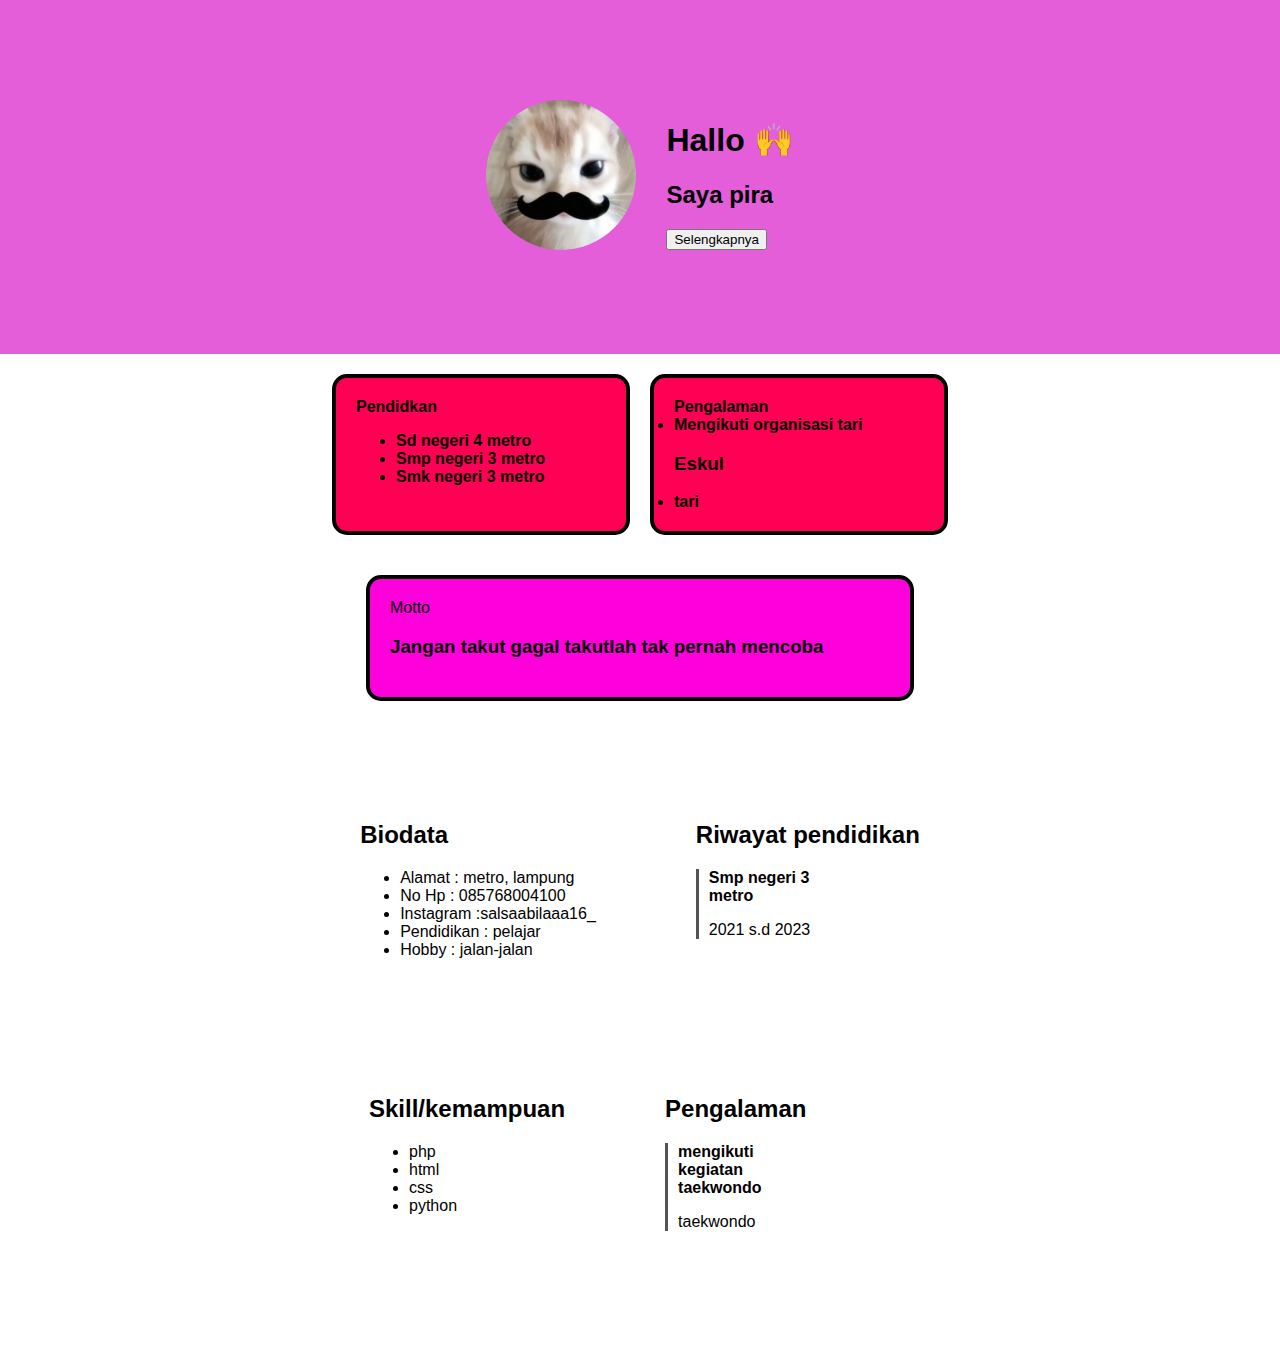
<file: index.html>
<!DOCTYPE html>
<html lang="en">
<head>
    <meta charset="UTF-8">
    <meta name="viewport" content="width=device-width, initial-scale=1.0">
    <title>Hello - My name is pira</title>
    <link rel="stylesheet" href="assets/css/style.css"
</head>


    <div class="hero">
        <div class="hero-picture">
        <img src="assets/img/kucing.jpg" alt="">
    </div>
    <div class="hero-desc">
        <h1>Hallo 🙌 </h1>
        <h2>Saya pira</h2>
        <button>Selengkapnya</button>
    </div>
</div> 
<div class="info-boxes" >
    <div class="box"
    <h3>Pendidkan</h3>
    <ul>
        <li>Sd negeri 4 metro</li>
        <li>Smp negeri 3 metro</li>
        <li>Smk negeri 3 metro</li>
    </ul>
</div>
<div class="box"
    <h3>Pengalaman</h3>
    <li>Mengikuti organisasi tari</li>
    <h3>Eskul</h3>
    <li>tari</li>
</div>
</div>
    <div class="motto-box"
        <h2>Motto</h2>
        <h3>Jangan takut gagal takutlah tak pernah mencoba</h3>
    </div>
    <div class="data-portofolio">
        <div class="data diri">
            <h2>Biodata</h2>
            <ul>
                <li>Alamat : metro, lampung</li>
                <li>No Hp : 085768004100</li>
                <li>Instagram :salsaabilaaa16_ </li>
                <li>Pendidikan : pelajar</li>
                <li>Hobby : jalan-jalan</li>
            </ul>
        </div>
        <div class="riwayat-pendidikan">
            <h2>Riwayat pendidikan</h2>
            <div class="riwayat-pendidikan-data">
                <b>Smp negeri 3 metro</b>
                <p>2021 s.d 2023</p>
            </div>
        </div>
    </div>
<div class="data-portofolio">
        <div class="data diri">
            <h2>Skill/kemampuan</h2>
            <ul>
                <li>php</li>
                <li>html</li>
                <li>css</li>
                <li>python</li>
            </ul>
        </div>
<div class="riwayat-pendidikan">
            <h2>Pengalaman</h2>
            <div class="riwayat-pendidikan-data">
                <b>mengikuti kegiatan taekwondo</b>
                <p>taekwondo</p>
            </div>
        </div>
    </div>
</body>
</html>
</file>
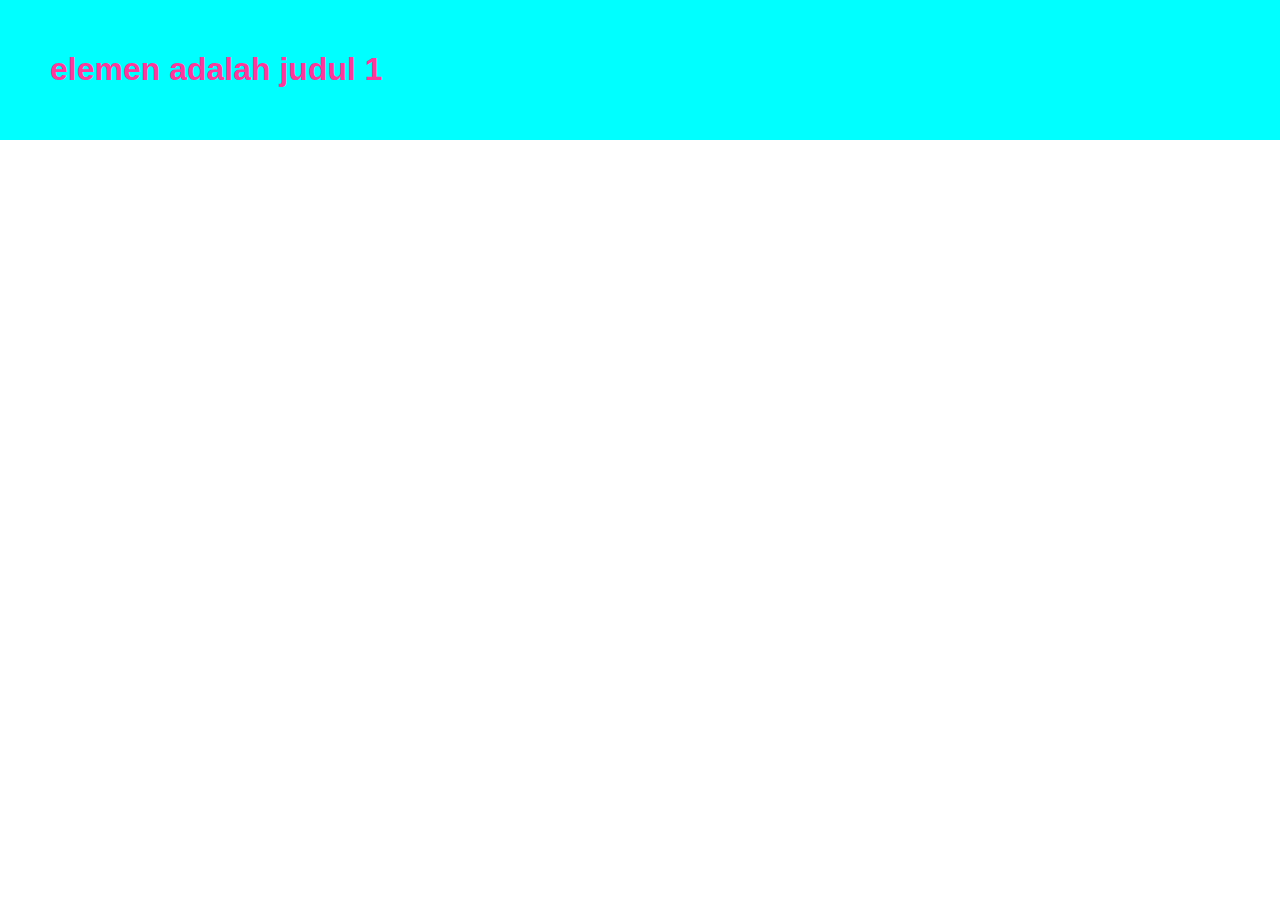
<file: belajar.html>
<!DOCTYPE html>
<html lang="en">
<head>
    <meta charset="UTF-8">
    <meta name="viewport" content="width=device-width, initial-scale=1.0">
    <title>Document</title>
    <link rel="stylesheet" href="assets/css/style.css">
</head>
<body>

    <div class="header bg-green" style="color: rgb(252, 57, 155);">
        <h1>elemen adalah judul 1</h1>

    </div>
    
</body>
</html>
</file>
<file: assets/css/style.css>
.header {
    padding: 30px 50px;
}

.bg-green {
    background-color: aqua;
}

body {
    font-family: 'Segoe UI', Tahoma, Geneva, Verdana, sans-serif;
    margin: 0;
}

.hero {
    display: flex;
    gap: 30px; /* untuk jarak antar elemen */
    padding: 100px 150px;
    justify-content: center;
    background-color: rgb(228, 94, 217);
}

.hero-picture img {
    border-radius: 100%;
    width: 150px;
    height: 150px;
    object-fit: cover;
    object-position: right;
}

.info-boxes {
    display: flex;
    justify-content: center;
    gap: 20px;
    margin-top: 20px;
    flex-wrap: wrap;
}

.box {
    border: 4px solid black;
    border-radius: 15px;
    padding: 20px;
    width: 250px;
    font-weight: bold;
    background-color: rgb(255, 0, 85);
}

.motto-box {
    margin-top: 40px;
    border: 4px solid black;
    border-radius: 15px;
    padding: 20px;
    width: 80%;
    max-width: 500px;
    margin-left: auto;
    margin-right: auto;
    background-color: rgb(255, 0, 221);
}

.motto-box h2 {
    font-size: 24px;
    margin-bottom: 10px;
}

.data-portofolio {
    margin: 100px;
    display: flex;
    justify-content: center;
    gap: 100px;
}

.data-diri {
    width: 50%;
}

.riwayat-pendidikan-data {
    width: 50%;
}

.riwayat-pendidikan-data {
    border-left:  3px solid #545454;
    padding-left: 10px;
    margin-bottom: 10px;
}

.riwayat-pendidikan-data {
    margin: 0;
}

/*Untuk responsive di HP */
@media screen and (max-width: 900px) {
    .hero {
        display: block;
        text-align: center;
    }
    .data-portofolio {
        display: block;
        margin: 50px 100px;
    }
    .data-diri {
        margin-bottom: 50px;
    }
    .riwayat-pendidikan {
        margin-bottom: 50px;
    }

}
</file>
